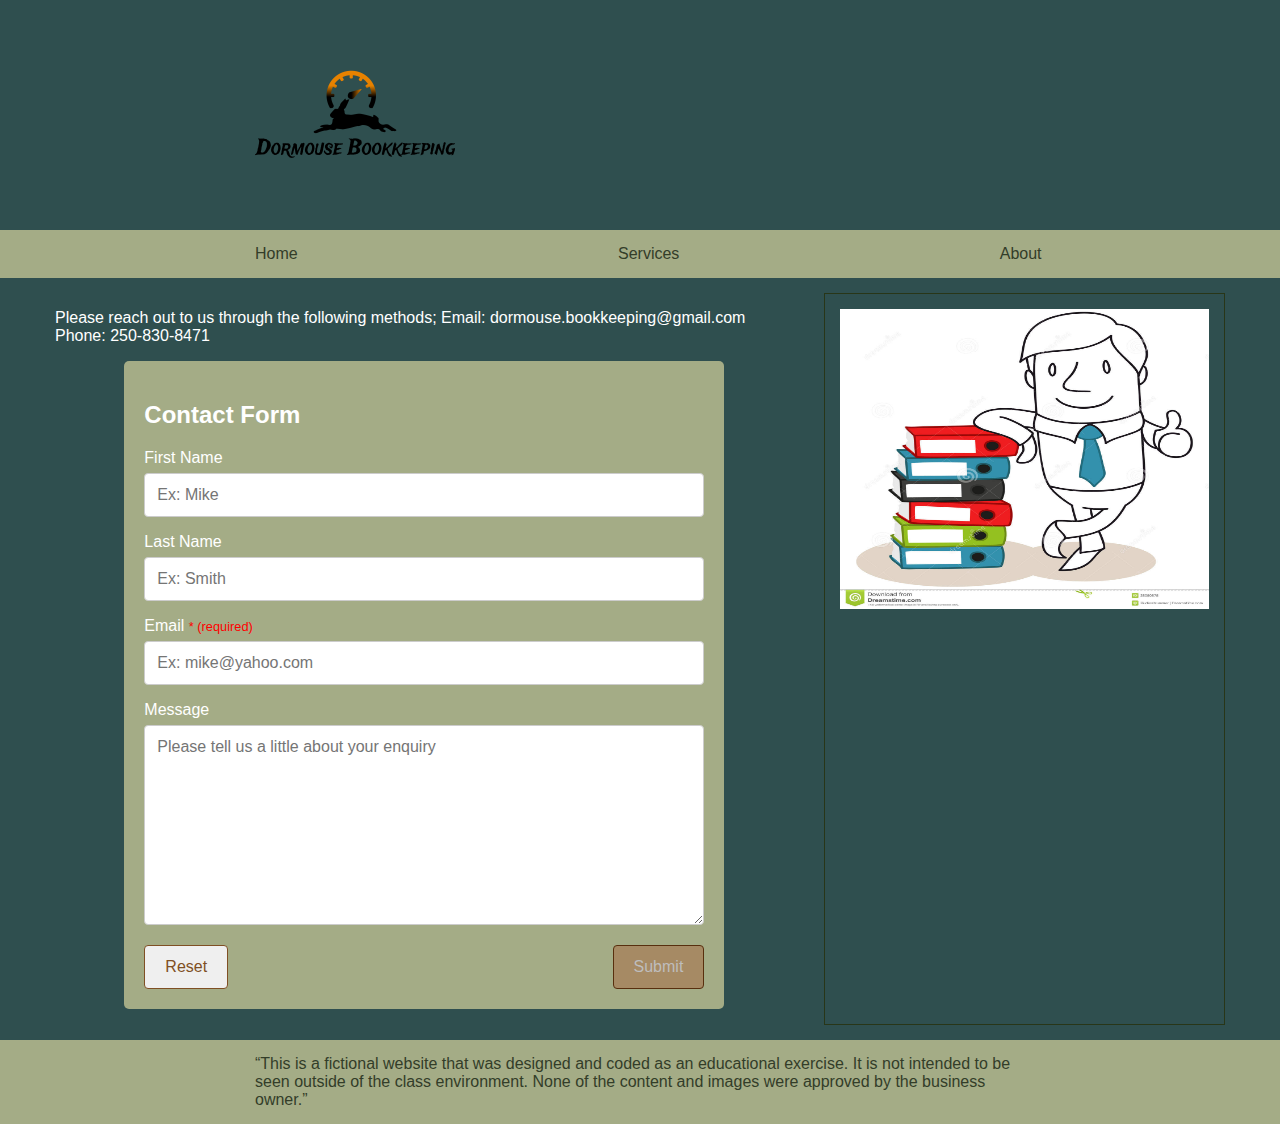
<file: contact me.html>
<!DOCTYPE html>
<html lang="en">
  <head>
    <meta charset="UTF-8" />
    <meta name="viewport" content="width=device-width, initial-scale=1.0" />
    <title>DormouseBookKeeping</title>
    <link rel="stylesheet" href="style.css" />
  </head>

  <body>
    <header>
      <img
        src="images/logo.png"
        alt="company logo"
        width="200"
      />
      
    </header>

    <nav>
      <div class="wrapper">
        <ul>
          <li><a href="index.html">Home</a></li>
          <li><a href="services.html">Services</a></li>
          <li><a href="about.html">About</a></li>
          <li><a href="contactme.html">Contact</a></li>
        </ul>
      </div>
    </nav>

    <main>
      <article>
        <p>
          Please reach out to us through the following methods; Email:
          dormouse.bookkeeping@gmail.com Phone: 250-830-8471

          <div class="wrapper-form">
            <h2>Contact Form</h2>
            <form
              method="email"
              action="dormouse.bookkeeping@gmail.com"
            >
              <label for="fname">First Name</label>
              <input
                type="text"
                id="fname"
                name="firstname"
                placeholder="Ex: Mike"
              />
    
              <label for="lname">Last Name</label>
              <input
                type="text"
                id="lname"
                name="lastname"
                placeholder="Ex: Smith"
              />
    
              <label for="email"
                >Email <span class="label-required">* (required)</span></label
              >
              <input
                type="email"
                id="email"
                name="email"
                placeholder="Ex: mike@yahoo.com"
                required
              />
    
             
              <label for="message">Message</label>
              <textarea
                id="message"
                name="message"
                placeholder="Please tell us a little about your enquiry"
                style="height: 200px"
              ></textarea>
    
              <div class="wrapper-button">
                <input type="reset" value="Reset" />
                <input type="submit" value="Submit" />
              </div>
            </form>
          </div>
        </p>

      
      </article>

      <aside>
        <div>
          <figure>
            <img
              src="images/relaxedworker.jpg"
              width="300"
              height="300"
              alt=" Account slogans"
            />
          </figure>
        </div>
      </aside>
    </main>
    <footer><div class="wrapper">“This is a fictional website that was designed and coded as an educational exercise. It is not intended to be seen outside of the class environment. None of the content and images were approved by the business owner.”
    </div></footer>
  </body>
</html>
</file>
<file: style.css>
* {
  box-sizing: border-box;
  
}

body {
  font-family: 'Quicksand', sans-serif;
  margin: 0;
  color:white;
  background-color:darkslategrey;
}

header {
  padding: 15px;
  width: 800px;
  margin: auto;
  display: flex;
  align-items: center;
}


/* start navigation */

nav {
  background-color: #a4ac86;
  font-family: 'Montserrat', sans-serif;
}
nav .wrapper {
  width: 800px;
  margin: auto;
}
nav ul {
  list-style-type: none;
  margin: 0;
  padding: 0;
  display: flex;
  justify-content: space-between;
}

nav li a {
  padding: 15px;
  display: inline-block;
  text-decoration: none;
  color: #333d29;
}

nav li a:hover {
  background-color: #606c38;
  color: white;
}
/* end navigation */

main {
  padding: 15px;
  width: 800px;
  margin: auto;
  display: flex;
}

article {
  flex-grow: 2;
  flex-basis: 0;
  margin-right: 30px;
}
figure {
  margin: 0;
}
aside {
  border: 1px solid #283618;
  padding: 15px;
  flex-grow: 1;
  flex-basis: 0;
  display: flex;
  flex-direction: column;
  justify-content: space-between;
}
figure img {
  width: 100%;
}
footer {
  background-color: #a4ac86;
  color: #333d29;
}
footer .wrapper {
  width: 800px;
  margin: auto;
  padding: 15px;
}
form {
  box-sizing: border-box;
}

/* ===============
TYPOGRAPHY
=============== */

body {
  font-family: 'Montserrat', sans-serif;
}

/* ===============
BUTTONS
=============== */

input[type="reset"] {
  color: #7f4f24;
  padding: 12px 20px;
  border: 1px solid #7f4f24;
  border-radius: 4px;
  cursor: pointer;
}

input[type="reset"]:hover {
  background-color: #afb4b2;
}

input[type="submit"] {
  background-color: #a68a64;
  color: rgb(190, 189, 189);
  padding: 12px 20px;
  border: 1px solid #582f0e;
  border-radius: 4px;
  cursor: pointer;
}

input[type="submit"]:hover {
  background-color: #dda15e;
}

/* ===============
STRUCTURE
=============== */

.wrapper-form {
  border-radius: 5px;
  background-color: #a4ac86;
  padding: 20px;
  max-width: 600px;
  max-height:fit-content ;
  margin: 0 auto;
}

.wrapper-button {
  display: flex;
  justify-content: space-between;
}

/* ===============
FORM CONTROLS
=============== */

input,
select,
textarea {
  font-size: 1em;
}

input[type="text"],
select,
textarea {
  width: 100%;
  padding: 12px;
  border: 1px solid #ccc;
  border-radius: 4px;
  margin-top: 6px;
  margin-bottom: 16px;
  resize: vertical;
}

input[type="email"] {
  width: 100%;
  padding: 12px;
  border: 1px solid #ccc;
  border-radius: 4px;
  margin-top: 6px;
  margin-bottom: 16px;
  resize: vertical;
}

textarea {
  font-family: sans-serif;
}

fieldset {
  margin-bottom: 16px;
  border: 1px solid #ccc;
}

.label-required {
  font-size: 0.8rem;
  color: red;
}
/* Medium devices (landscape tablets, 768px and up) */
@media only screen and (min-width: 768px) {
  nav .menu-label {
    display: none;
  }

  nav ul {
    display: flex;
    flex-direction: row;
  }

  nav ul li {
    padding-right: 8px;
  }

  nav .toggle {
    display: none;
  }

  main {
    display: flex;
  }
}

/* Extra large devices (large laptops and desktops, 1200px and up) */
@media only screen and (min-width: 1200px) {
  nav ul,
  main {
    width: 1200px;
    margin: 0 auto;
}}
</file>
